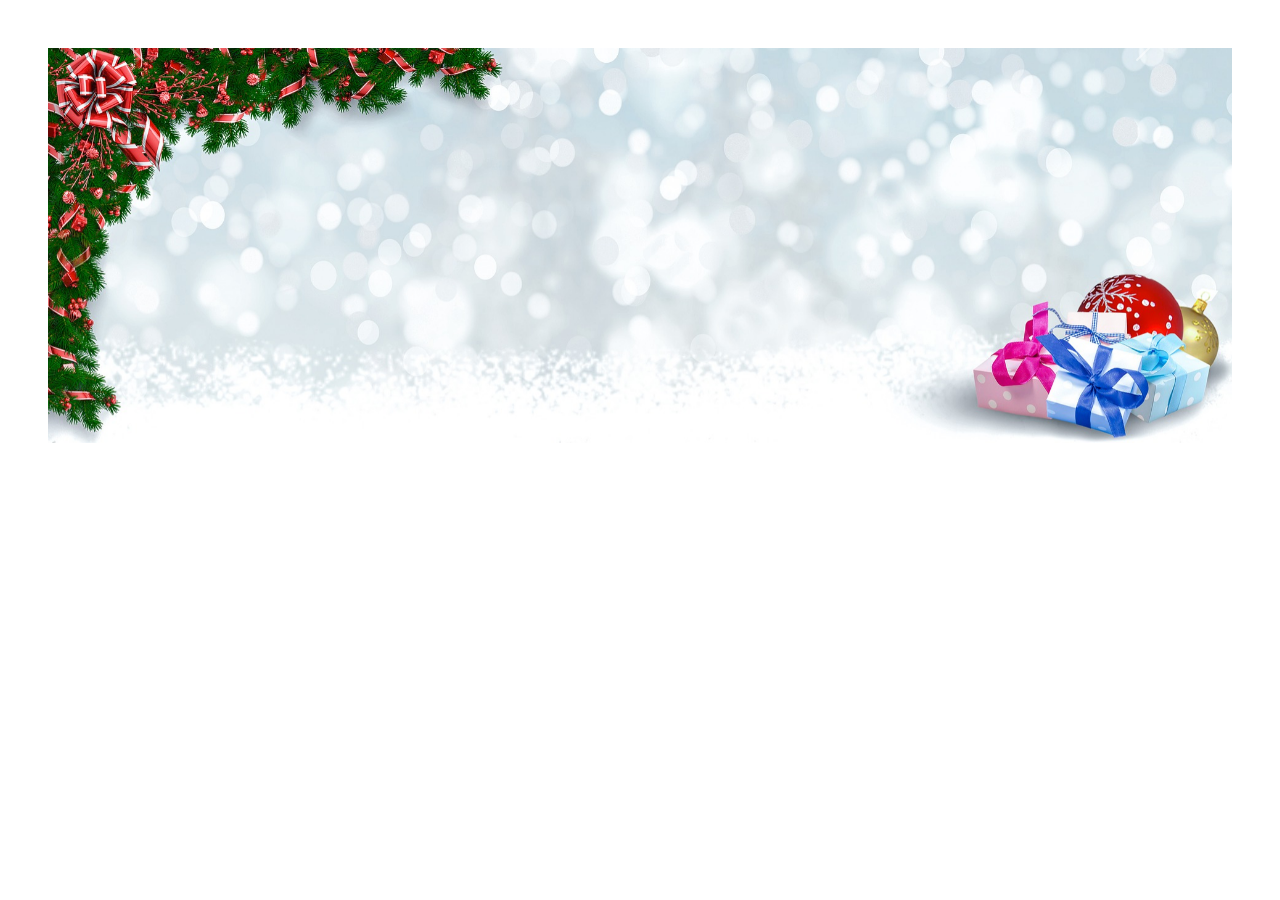
<file: clase1/index.html>
<!DOCTYPE html>
<html lang="en">
<head>
    <meta charset="UTF-8">
    <meta name="viewport" content="width=device-width, initial-scale=1.0">
    <title>Document</title>
    <link rel="stylesheet" href="./css/styles.css">
    <link href="https://cdn.jsdelivr.net/npm/bootstrap@5.3.8/dist/css/bootstrap.min.css" rel="stylesheet" integrity="sha384-sRIl4kxILFvY47J16cr9ZwB07vP4J8+LH7qKQnuqkuIAvNWLzeN8tE5YBujZqJLB" crossorigin="anonymous">
    <script src="https://cdn.jsdelivr.net/npm/bootstrap@5.3.8/dist/js/bootstrap.bundle.min.js" integrity="sha384-FKyoEForCGlyvwx9Hj09JcYn3nv7wiPVlz7YYwJrWVcXK/BmnVDxM+D2scQbITxI" crossorigin="anonymous"></script>

</head>
<body>
    <header>
        <div id="carouselExampleIndicators" class="carousel slide">
        <div class="carousel-indicators">
            <button type="button" data-bs-target="#carouselExampleIndicators" data-bs-slide-to="0" class="active" aria-current="true" aria-label="Slide 1"></button>
            <button type="button" data-bs-target="#carouselExampleIndicators" data-bs-slide-to="1" aria-label="Slide 2"></button>
            <button type="button" data-bs-target="#carouselExampleIndicators" data-bs-slide-to="2" aria-label="Slide 3"></button>
        </div>
        <div class="">
            <div class="carousel-item active">
            <img src="./img/1.jpg" class="d-block w-100" alt="...">
            </div>
            <div class="carousel-item">
            <img src="./img/2.jpg" class="d-block w-100" alt="...">
            </div>
            <div class="carousel-item">
            <img src="./img/3.jpg" class="d-block w-100" alt="...">
            </div>
        </div>
        <button class="carousel-control-prev" type="button" data-bs-target="#carouselExampleIndicators" data-bs-slide="prev">
            <span class="carousel-control-prev-icon" aria-hidden="true"></span>
            <span class="visually-hidden">Previous</span>
        </button>
        <button class="carousel-control-next" type="button" data-bs-target="#carouselExampleIndicators" data-bs-slide="next">
            <span class="carousel-control-next-icon" aria-hidden="true"></span>
            <span class="visually-hidden">Next</span>
        </button>
        </div>
    </header>

    <main class="">
        <div class="container text-center">
            <div class="row">
                <div class="col">
                Column
                </div>
                <div class="col">
                Column
                </div>
                <div class="col">
                Column
                </div>
            </div>
        </div>
        <br>
        <p>
            Lorem ipsum dolor sit, amet consectetur adipisicing elit. Blanditiis at mollitia perferendis repellendus itaque, odit sapiente sed aperiam quasi. Id ea reprehenderit quisquam placeat sint doloribus natus, quasi incidunt! Labore.
        </p>
    
    </main>





    <footer>

    </footer> 

</body>
</html>
</file>
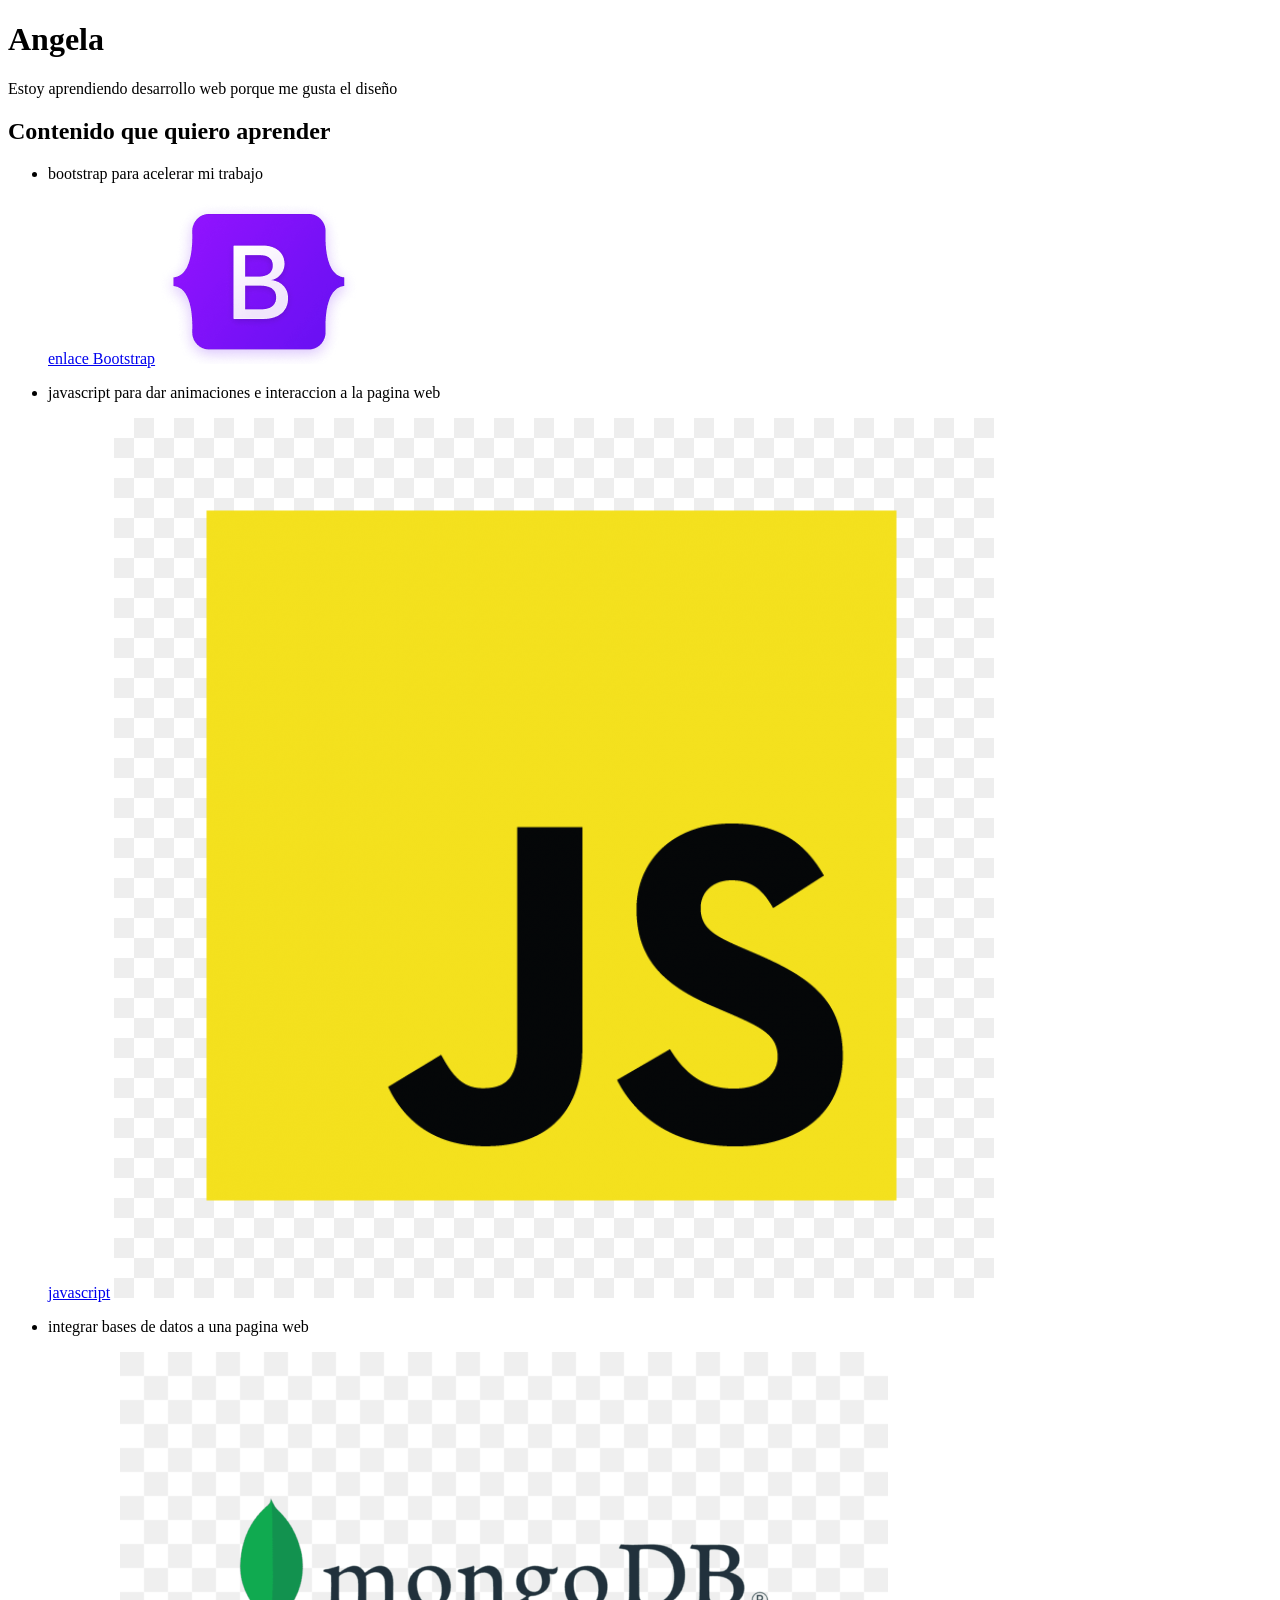
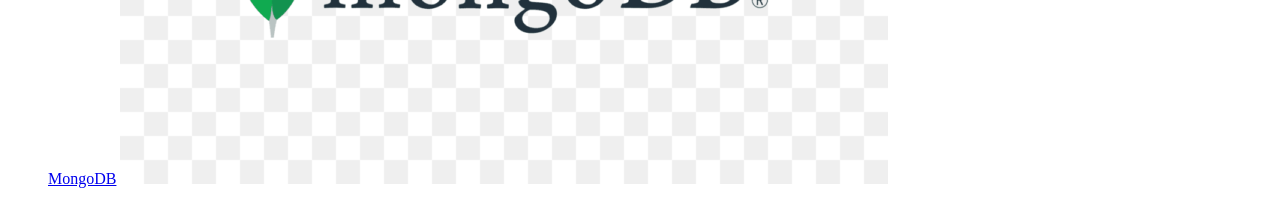
<file: basico/pages/index.html>
<!DOCTYPE html>
<html lang="en">
<head>
    <meta charset="UTF-8">
    <meta name="viewport" content="width=device-width, initial-scale=1.0">
    <title>Mi primera web</title>
</head>
<body>
    <div>
        <h1>Angela</h1>
        <p>Estoy aprendiendo desarrollo web porque me gusta el diseño</p>
    
        <h2> Contenido que quiero aprender</h2>
        <ul>
            <li>
                <p>bootstrap para acelerar mi trabajo</p>
                <a href="https://getbootstrap.com/">enlace Bootstrap</a>
                <img src="../img/bootstrap.png" alt="logo Bootstrap">
            </li>
            <li>
                <p>javascript para dar animaciones e interaccion a la pagina web</p>
                <a href="https://nodejs.org/es">javascript</a>
                <img src="../img/js.png" alt="logo Javascript">
            </li>
            <li>
                <p>integrar bases de datos a una pagina web</p>
                <a href="https://www.mongodb.com/">MongoDB</a>
                <img src="../img/mongo.png" alt="logo MongoDB">
            </li>
        </ul>
    </div>
</body>
</html>
</file>
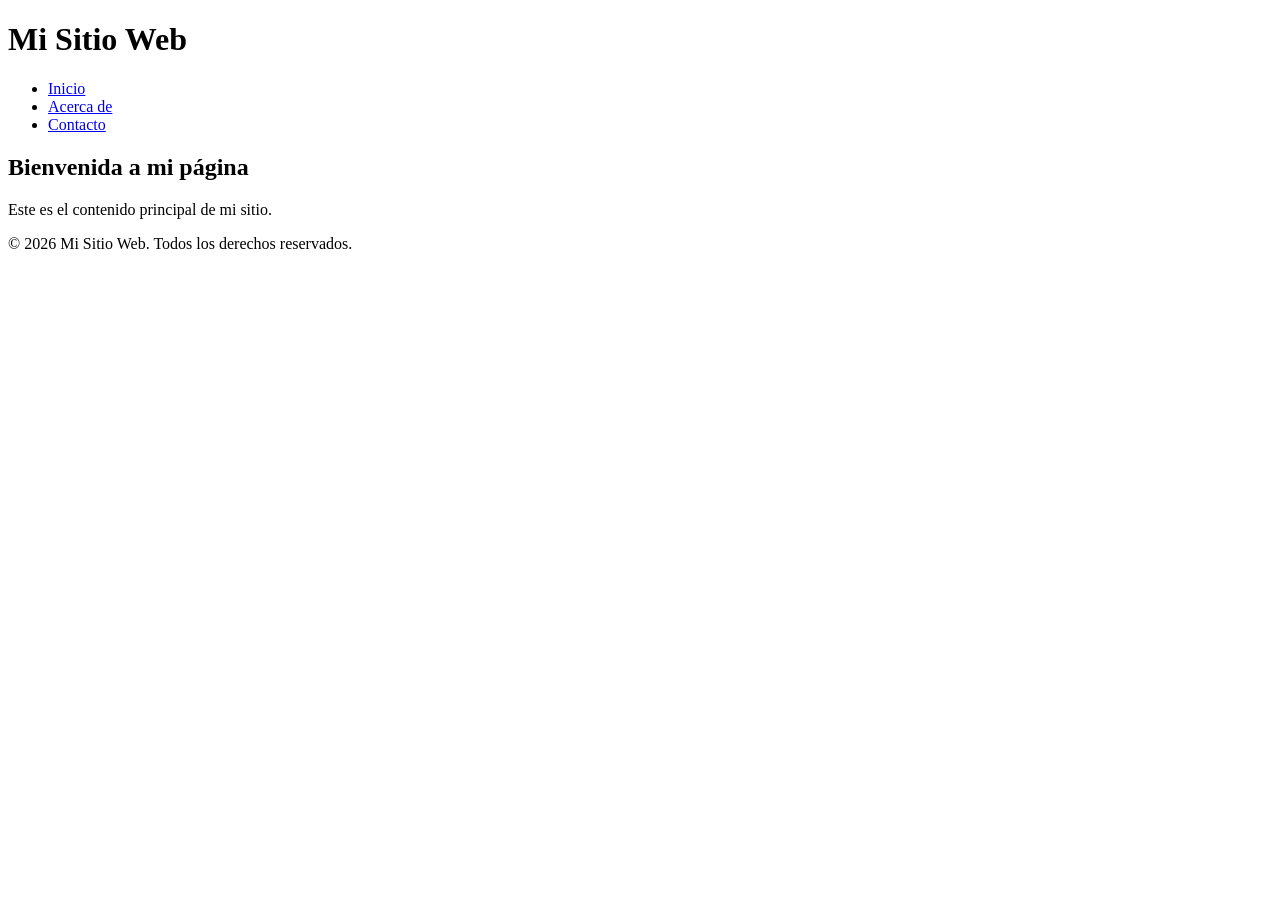
<file: CursoHTMLClaude/Parte1/index.html>
<!DOCTYPE html>
<html lang="es"> <!-- lang="es" indica que el contenido está en español -->
<head> <!-- metadatos -->
    <meta charset="UTF-8"> <!-- UTF-8 permite usar tildes, ñ, y caracteres especiales -->
    <meta name="viewport" content="width=device-width, initial-scale=1.0"> <!-- MUY IMPORTANTE para diseño responsive -->
    <title>Document</title> <!-- Texto que aparece en la pestaña del navegador -->
</head>

<!-- ENCABEZADO: aparece en todas las páginas -------------------------------------------------------------------------------------------------------------------------->
    <header>
        <h1>Mi Sitio Web</h1>
        <nav>
            <ul>
                <li><a href="index.html">Inicio</a></li>
                <li><a href="about.html">Acerca de</a></li>
                <li><a href="contact.html">Contacto</a></li>
            </ul>
        </nav>
    </header>
<!--
header El Encabezado
- ¿Qué es? La zona superior de tu página
- ¿Qué va aquí?
- Logo de tu sitio
- Menú de navegación principal
- Título del sitio
- ¿Cuándo usarlo? En la mayoría de páginas web
- ¿Siempre se usa? Casi siempre. Es muy común.
-->



<!-- CONTENIDO PRINCIPAL: único en cada página ----------------------------------------------------------------------------------------------------------------------->
    <main>
        <h2>Bienvenida a mi página</h2>
        <p>Este es el contenido principal de mi sitio.</p>
    </main>
<!-- main Contenido Principal
- ¿Qué es? El contenido único de cada página
- ¿Qué va aquí? Lo más importante de esa página específica
- Regla de oro: Solo debe haber UN <main> por página
- ¿Siempre se usa? Sí, es una buena práctica siempre incluirlo
--> 



<!-- PIE DE PÁGINA: información de cierre ---------------------------------------------------------------------------------------------------------------------------->
    <footer>
        <p>&copy; 2026 Mi Sitio Web. Todos los derechos reservados.</p>
    </footer>

<!-- footer Pie de Página
- ¿Qué es? Zona inferior de tu página
- ¿Qué va aquí?
- Copyright (©)
- Enlaces legales (Privacidad, Términos)
- Redes sociales
- Información de contacto
- ¿Cuándo usarlo? En casi todas las páginas
-->


<body>
    
</body>

</html>
</file>
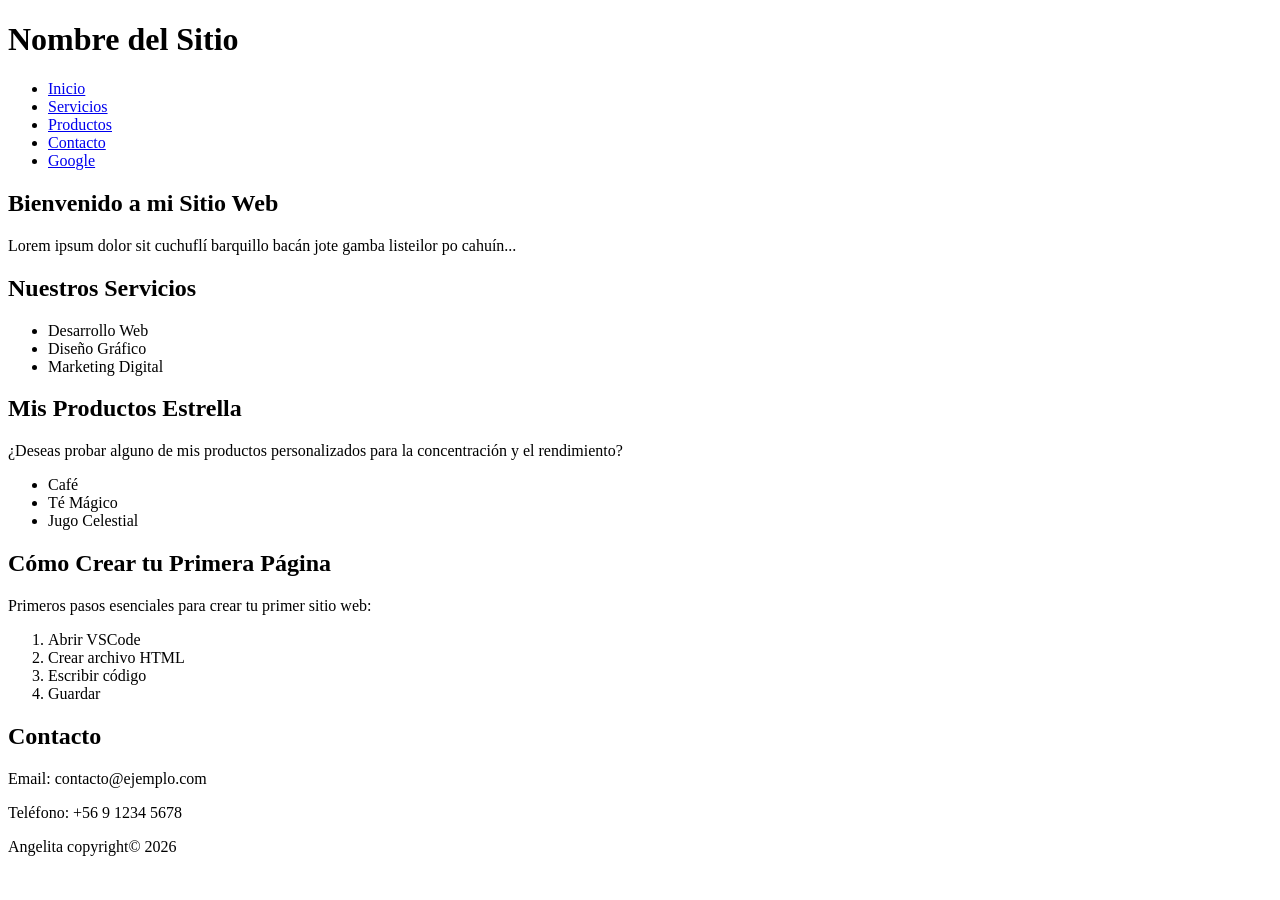
<file: CursoHTMLClaude/Parte2/index.html>
<!DOCTYPE html>
<html lang="es">
<head>
    <meta charset="UTF-8">
    <meta name="viewport" content="width=device-width, initial-scale=1.0">
    <title>Primer Proyecto - Angelita</title>
</head>

<body>
    <!-- ========== HEADER ========== -->
    <header>
        <h1>Nombre del Sitio</h1>
        
        <nav class="menu-header">
            <ul>
                <li><a href="#inicio">Inicio</a></li>
                <li><a href="#servicios">Servicios</a></li>
                <li><a href="#productos">Productos</a></li>
                <li><a href="#contacto">Contacto</a></li>
                <li><a href="https://www.google.com" target="_blank">Google</a></li>
            </ul>
        </nav>
    </header>

    <!-- ========== MAIN ========== -->
    <main>
        
        <!-- Sección Inicio -->
        <section id="inicio">
            <h2>Bienvenido a mi Sitio Web</h2>
            <p>Lorem ipsum dolor sit cuchuflí barquillo bacán jote gamba listeilor po cahuín...</p>
        </section>

        <!-- Sección Servicios -->
        <section id="servicios">
            <h2>Nuestros Servicios</h2>
            <ul>
                <li>Desarrollo Web</li>
                <li>Diseño Gráfico</li>
                <li>Marketing Digital</li>
            </ul>
        </section>

        <!-- Sección Productos -->
        <section id="productos">
            <h2>Mis Productos Estrella</h2>
            <p>¿Deseas probar alguno de mis productos personalizados para la concentración y el rendimiento?</p>
            
            <ul>
                <li>Café</li>
                <li>Té Mágico</li>
                <li>Jugo Celestial</li>
            </ul>
        </section>

        <!-- Sección Primeros Pasos -->
        <section id="primeros_pasos">
            <h2>Cómo Crear tu Primera Página</h2>
            <p>Primeros pasos esenciales para crear tu primer sitio web:</p>
            
            <ol>
                <li>Abrir VSCode</li>
                <li>Crear archivo HTML</li>
                <li>Escribir código</li>
                <li>Guardar</li>
            </ol>
        </section>

        <!-- Sección Contacto -->
        <section id="contacto">
            <h2>Contacto</h2>
            <p>Email: contacto@ejemplo.com</p>
            <p>Teléfono: +56 9 1234 5678</p>
        </section>

    </main>








    <footer> <!-- Pie de Página -------------------------------------------------------------------------------------------------------------------------------------------------->
        <p>Angelita copyright© 2026</p>
    </footer>
</body>
</html>
</file>
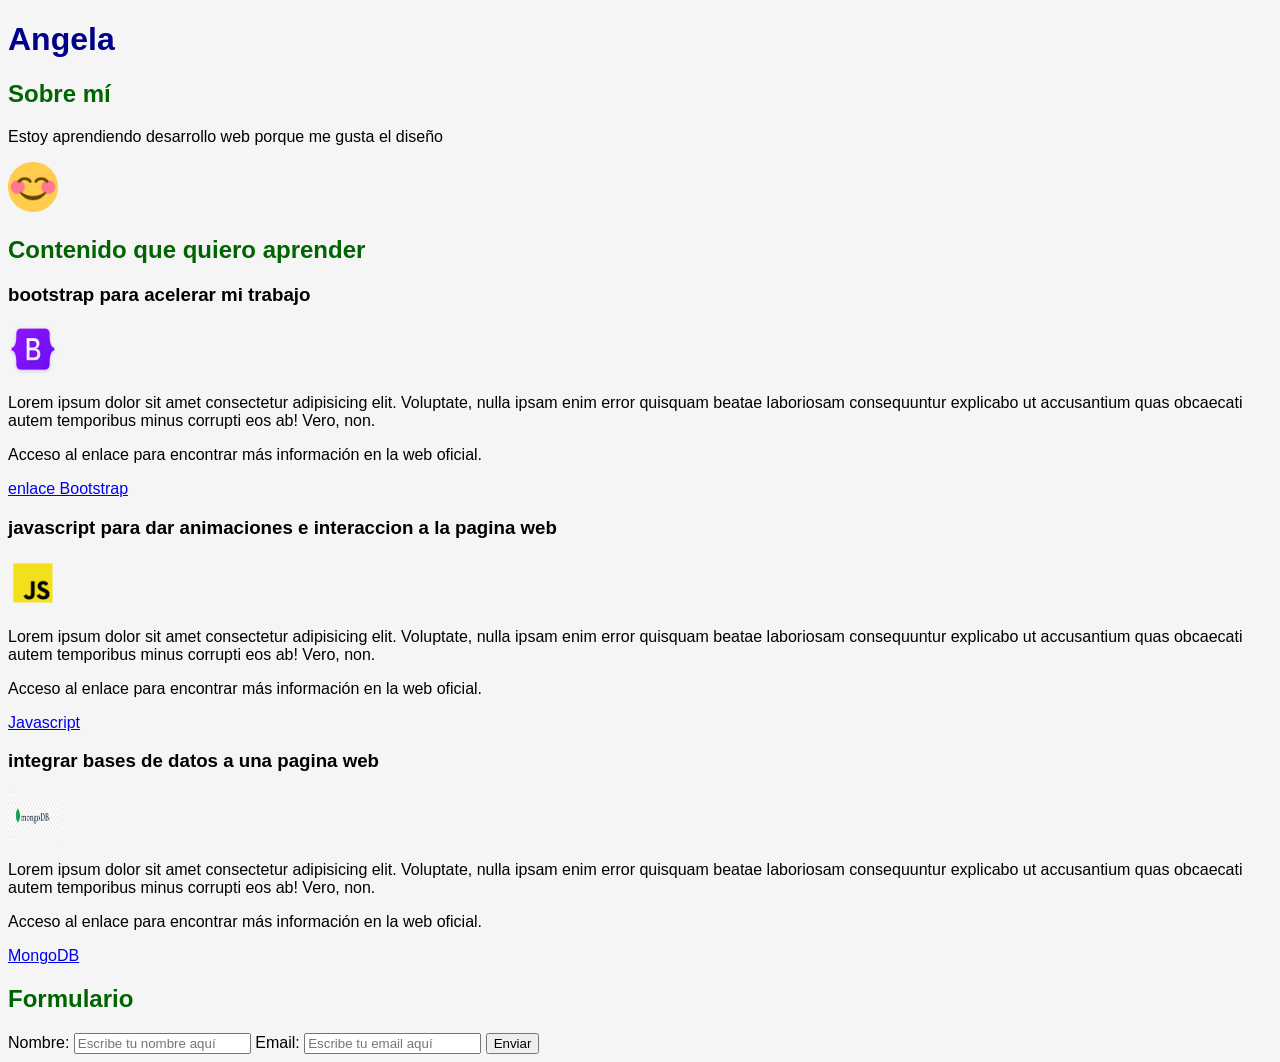
<file: etiquetes_y_semantica/pages/index.html>
<!DOCTYPE html>
<html lang="en">
<head>
    <meta charset="UTF-8">
    <meta name="viewport" content="width=device-width, initial-scale=1.0">
    <link rel="stylesheet" href="../css/style.css">
    <title>Document</title>
</head>
<body>
    <header>
        <h1>Angela</h1>
        <!--
        1. header: encabezado, seccion o parte superior de la página, puede contener: logo, título, menú...
        2. nav: menú de navegación, ejemplo abajo:
            <nav>
            <a href="#">Inicio</a>
            <a href="#">Contacto</a>
            </nav>
        3. main: lo más importante de la página, solo debe haber uno.
        4. section: divide contenido (a lo largo de la página) en partes.
        5. article: es contenido independiente, algo que podría existir solo. A menudo incluyen encabezados y/o pies de página (puede haber mas de un header y mas de un footer dentro de article).
        6. footer: pie de página / final de la pagina (donde va el menú inferior, copyright, contacto, creador de la página, entre otras cosas).
        -->
    </header>

    <main> 
        <section>
            <h2>Sobre mí</h2>
            <p>Estoy aprendiendo desarrollo web porque me gusta el diseño</p>
            <img src="../img/caritafeliz.png" alt="caritafeliz" width="50" height="50px">
        </section>

        <section>
            <h2> Contenido que quiero aprender</h2>
            <article>
                <header>
                    <h3>bootstrap para acelerar mi trabajo</h3>
                </header>
                <img src="../img/bootstrap.png" alt="logo Bootstrap" width="50" height="50px">
                <p>Lorem ipsum dolor sit amet consectetur adipisicing elit. Voluptate, nulla ipsam enim error quisquam beatae laboriosam consequuntur explicabo ut accusantium quas obcaecati autem temporibus minus corrupti eos ab! Vero, non.</p>
                <footer>
                    <p>Acceso al enlace para encontrar más información en la web oficial.</p>
                    <a href="https://getbootstrap.com/">enlace Bootstrap</a>
                </footer>
            </article>    
            <article>
                <header>
                    <h3>javascript para dar animaciones e interaccion a la pagina web</h3>
                </header>
                <img src="../img/js.png" alt="logo Javascript" width="50" height="50px">
                <p>Lorem ipsum dolor sit amet consectetur adipisicing elit. Voluptate, nulla ipsam enim error quisquam beatae laboriosam consequuntur explicabo ut accusantium quas obcaecati autem temporibus minus corrupti eos ab! Vero, non.</p>
                <footer>
                    <p>Acceso al enlace para encontrar más información en la web oficial.</p>
                    <a href="https://nodejs.org/es">Javascript</a>
                </footer>
            </article>    
            <article>  
                <header>
                    <h3>integrar bases de datos a una pagina web</h3>
                </header>
                <img src="../img/mongo.png" alt="logo MongoDB" width="50" height="50px">
                <p>Lorem ipsum dolor sit amet consectetur adipisicing elit. Voluptate, nulla ipsam enim error quisquam beatae laboriosam consequuntur explicabo ut accusantium quas obcaecati autem temporibus minus corrupti eos ab! Vero, non.</p>
                <footer>
                    <p>Acceso al enlace para encontrar más información en la web oficial.</p>
                    <a href="https://www.mongodb.com/">MongoDB</a>
                </footer>
            </article>     
        </section>

        <!--formulario-->
        <section>
            <h2>Formulario</h2>
                <form>
                    <label for="nombre">Nombre:</label>
                    <input type="text" id="nombre" placeholder="Escribe tu nombre aquí"> 
                    <label for="email">Email:</label>
                    <input type="email" id="email" placeholder="Escribe tu email aquí">
                    <button type="submit">Enviar</button>
                    <!--
                    1. input type="email" id="email" permite: Hacer click en el texto y enfocar el input.
                    2. conectar label con input: conexión correcta.
                    3. placeholder: ayuda al usuario mostrando texto en la caja de texto, como indicacion (aparece dentro del input).
                    4. type="email": Valida que tenga @, muestra teclado adecuado en celular, puede bloquear envío si está mal.
                    5. input type="password": Oculta lo que escribes.
                    6. type="button": SIN el "submit" es solo botón visual (no hace nada por sí solo), con submit funciona el click y envia.
                    7. id="nombre": es un indicador único, se puede usar en css como: #nombre {border: 2px solid red;} (es un ejemplo).
                    8. for="...": sirve para conectar con id="...", es como un “enlace interno”.
                    9. input name="nombre": se usa para enviar datos al servidor. id = para identificar en la página, name = para enviar datos.
                    -->
                </form>
        </section>
    </main> 
</body>
</html>
</file>
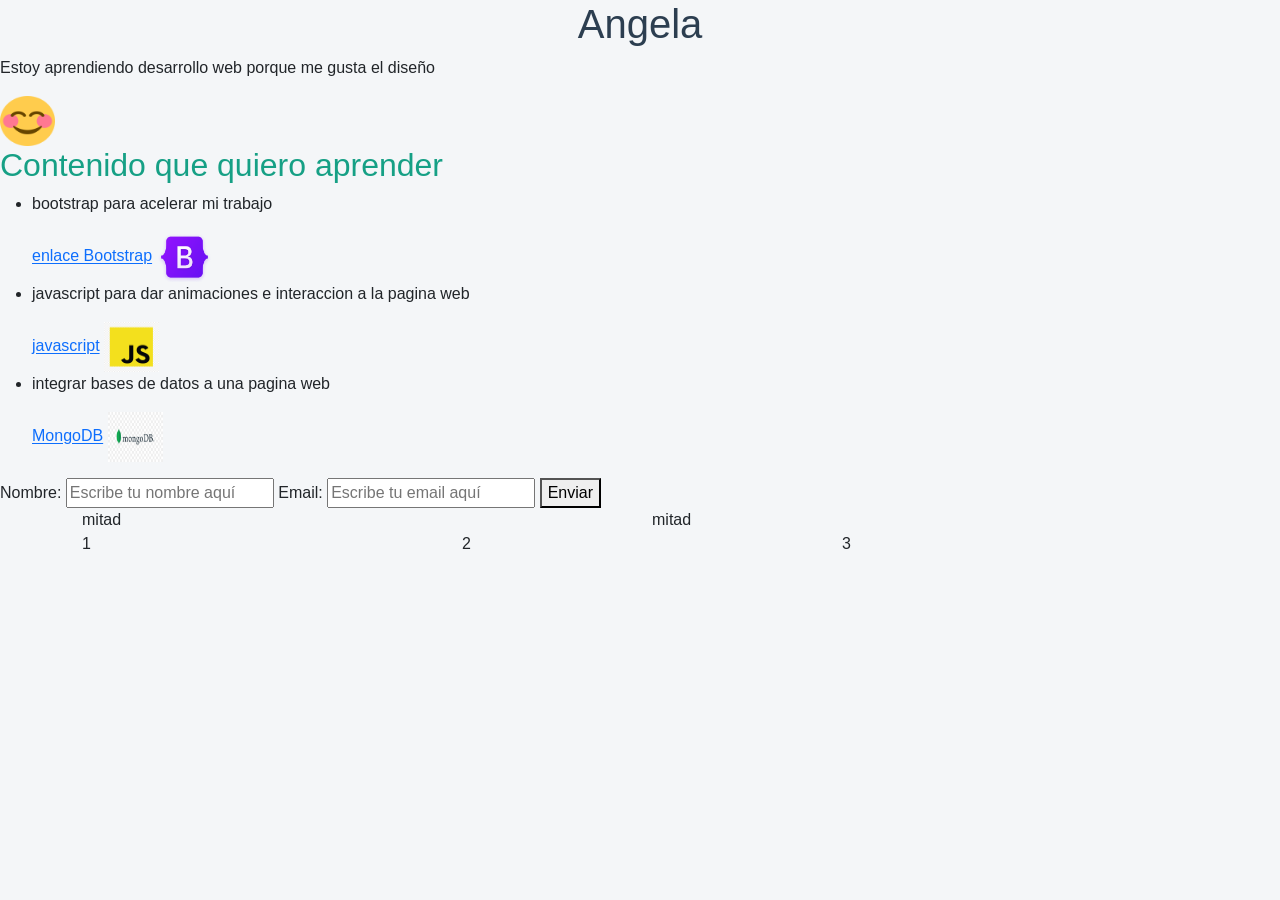
<file: formularios/pages/index.html>
<!DOCTYPE html>
<html lang="en">
<head>
    <meta charset="UTF-8">
    <meta name="viewport" content="width=device-width, initial-scale=1.0">
    <link href="https://cdn.jsdelivr.net/npm/bootstrap@5.3.3/dist/css/bootstrap.min.css" rel="stylesheet">
    <link rel="stylesheet" href="../css/style.css">
    <title>Document</title>
</head>
<body>

    <!--seccion principal-->
    <div>
        <h1>Angela</h1>
        <p>Estoy aprendiendo desarrollo web porque me gusta el diseño</p>
        <img src="../img/caritafeliz.png" alt="caritafeliz" width="55" height="50px">
        <h2> Contenido que quiero aprender</h2>
        <ul>
            <li>
                <p>bootstrap para acelerar mi trabajo</p>
                <a href="https://getbootstrap.com/">enlace Bootstrap</a>
                <img src="../img/bootstrap.png" alt="logo Bootstrap" width="55" height="50px">
            </li>
            <li>
                <p>javascript para dar animaciones e interaccion a la pagina web</p>
                <a href="https://nodejs.org/es">javascript</a>
                <img src="../img/js.png" alt="logo Javascript" width="55" height="50px">
            </li>
            <li>
                <p>integrar bases de datos a una pagina web</p>
                <a href="https://www.mongodb.com/">MongoDB</a>
                <img src="../img/mongo.png" alt="logo MongoDB" width="55" height="50px">
            </li>
        </ul>
    </div>

    <!--formulario-->
    <form>
        <label for="nombre">Nombre:</label>
        <input type="text" id="nombre" placeholder="Escribe tu nombre aquí"> 

        <label for="email">Email:</label>
        <input type="email" id="email" placeholder="Escribe tu email aquí">
    
        <button type="submit">Enviar</button>
        <!--
        1. input type="email" id="email" permite: Hacer click en el texto y enfocar el input.
        2. conectar label con input: conexión correcta.
        3. placeholder: ayuda al usuario mostrando texto en la caja de texto, como indicacion (aparece dentro del input).
        4. type="email": Valida que tenga @, muestra teclado adecuado en celular, puede bloquear envío si está mal.
        5. input type="password": Oculta lo que escribes.
        6. type="button": SIN el "submit" es solo botón visual (no hace nada por sí solo), con submit funciona el click y envia.
        7. id="nombre": es un indicador único, se puede usar en css como: #nombre {border: 2px solid red;} (es un ejemplo).
        8. for="...": sirve para conectar con id="...", es como un “enlace interno”.
        9. input name="nombre": se usa para enviar datos al servidor. id = para identificar en la página, name = para enviar datos.
        -->
    </form>

    <div class="container">
        <div class="row">
            <div class="col-6">mitad</div>
            <div class="col-6">mitad</div>
            <div class="col-4">1</div>
            <div class="col-4">2</div>
            <div class="col-4">3</div>
        </div>
    </div>





</body>
</html>
</file>
<file: clase1/css/styles.css>
body{
    background: rgb(31, 29, 29);
    color: rgb(241, 241, 241);
    padding: 3rem;
}


.carousel-inner{
    border-radius: 10px;
}
</file>
<file: etiquetes_y_semantica/css/style.css>
/*
¿QUÉ ES CSS?
CSS significa Cascading Style Sheets, es lo que le da estilo a tu HTML.

Se vincula a html dentro del head, ejemplo::
<head>
    <meta charset="UTF-8">
    <meta name="viewport" content="width=device-width, initial-scale=1.0">
    <link rel="stylesheet" href="styles.css">   -<----------- aqui
    <title>Document</title>
</head>



CÓMO INSERTAR ESTILOS - EJEMPLOS:

1. Editar el cuerpo, cambiar el color de fondo a "celeste":
    body {
        background-color: lightblue;
    }

2. Por etiqueta, agregar el nombre de la etiqueta:
    h1 {
        color: red;
    }

3. Por clase (el más usado), agregar un punto al inicio con el nombre de la clase del html:
    .caja {
        background-color: yellow;
    }

4. Por id, agregar un # antes del nombre del id asignado en una etiqueta del html:
    #nombre {
        border: 2px solid black;
    }   
*/

body {
    background-color: #f5f5f5;
    font-family: Arial;
}

h1 {
    color: darkblue;
}

h2 {
    color: darkgreen;
}
</file>
<file: formularios/css/style.css>
body {
    background-color: #f4f6f8;
    font-family: Arial, sans-serif;
}

h1 {
    color: #2c3e50;
    text-align: center;
}

h2 {
    color: #16a085;
}

p {
    font-size: 16px;
    line-height: 1.5;
}

* {
    box-sizing: border-box;
}

section {
    background-color: white;
    padding: 20px;
    margin: 20px;
    border-radius: 10px;
}

article{
    display: grid;
    grid-template-columns: 1fr 1fr 1fr;
    gap: 20px;
}


article:nth-of-type(2) {
    display: grid;
    grid-template-columns: 1fr 1fr 1fr;
    gap: 20px;
}



/* Apuntes [base64]

font-weight ---> para convertir en negrita

text-align: center; ---> para alinear texto, por ejemplo al centro

font-family: Arial; ----> cambiar fuente

line-height: 1.5; ----->  Espaciado entre líneas

font-size: 16px; ----> unidad de tamaño en pixeles (es tamaño fijo)

width: 50%; ----> unidad de tamaño en porcentaje (Depende del tamaño del contenedorDepende del tamaño del contenedor).

font-size: 1.2rem; ------> em y rem (nivel pro) es mas flexible 



Estructura del box model
Cada caja tiene esto:

        [ margin ]
            [ border ]
                [ padding ]
                    [ contenido ]

padding (espacio interno), espacio dentro de la caja:
padding: 20px;


Crea un borde alrededor:
border: 2px solid black;

margin (espacio externo):
margin: 20px;


Forma corta (muy usada):
margin: 10px 20px;  
arriba/abajo → 10px
izquierda/derecha → 20px


También puedes hacer esto:
margin-top: 10px;
margin-bottom: 20px;


Esto hace que el tamaño de la caja sea más predecible:
* {
    box-sizing: border-box;
}



Flexbox → ordena elementos en una dirección (fila o columna).
Grid → trabaja en 2 dimensiones (filas + columnas)


Cómo aplicar flexbox:
Eso convierte el contenedor en flexible

.container {
    display: flex;
}

Opciones:
row → horizontal (default)
column → vertical


Alinear horizontalmente:

flex-start → izquierda
center → centro
flex-end → derecha
space-between → separados
space-around → con espacio


Alinear verticalmente:
.container {
    align-items: center;
}



Activar Grid:
.container {
    display: grid;
}

Crear columnas:
.container {
    display: grid;
    grid-template-columns: 1fr 1fr 1fr;
}

¿Qué es fr?: Significa “fracción del espacio”
1fr = una parte
2fr = el doble


Ejemplo
grid-template-columns: 2fr 1fr;
Resultado:
columna 1 → más grande
columna 2 → más pequeña


Espaciado (MUY importante)
.container {
    gap: 20px;
}
Espacio entre elementos (filas y columnas)


Resumen fácil
display: grid → activa grid
grid-template-columns → columnas
fr → proporción
gap → espacio













*/
</file>
